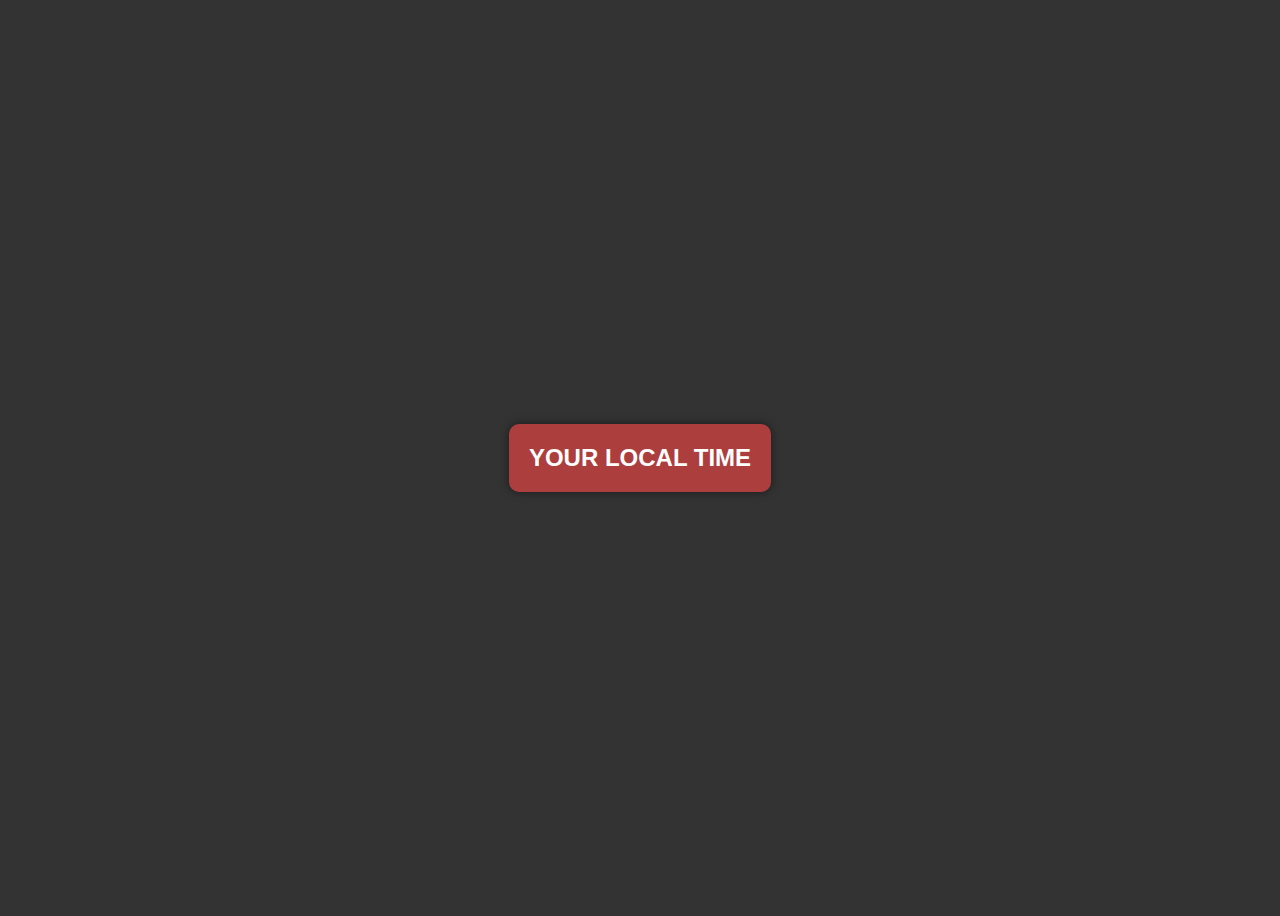
<file: poject3/index.html>
<!DOCTYPE html>
<html lang="en">
  <head>
    <meta charset="UTF-8" />
    <meta name="viewport" content="width=device-width, initial-scale=1.0" />
    <title>Digital clock</title>
    <link rel="stylesheet" href="/poject3/clock.css" />
  </head>
  <body>
    <div class="center">
      <div id="banner">
        <span>Your Local Time</span>
        <div id="clock"></div>
      </div>
    </div>
  </body>
  <script src="/poject3/clock.js"></script>
</html>
</file>
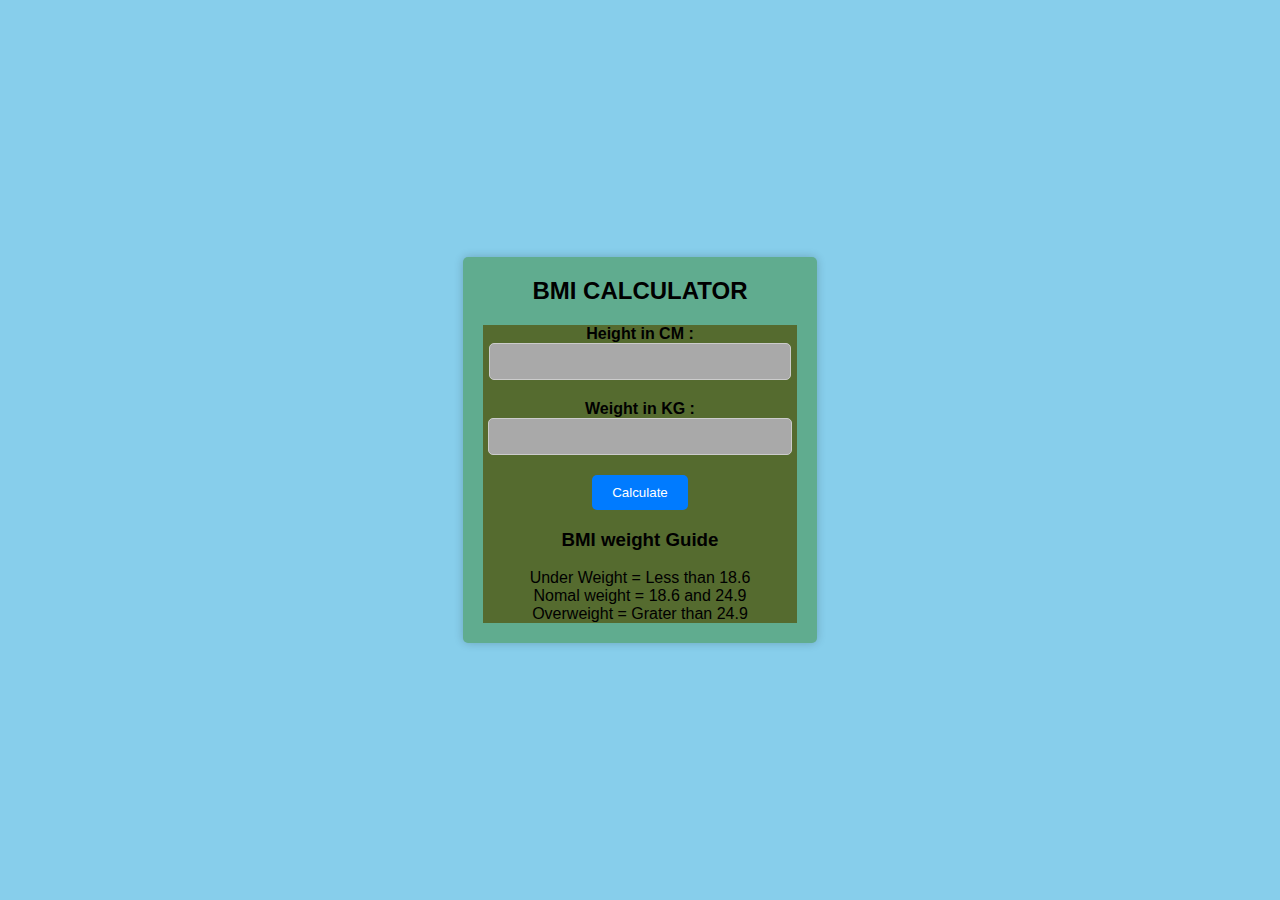
<file: Project2/index.html>
<!DOCTYPE html>
<html lang="en">
  <head>
    <meta charset="UTF-8" />
    <meta name="viewport" content="width=device-width, initial-scale=1.0" />
    <title>BMI CALCULATOR</title>
    <link rel="stylesheet" href="/Project2/BMI.css" />
  </head>
  <body>
    <div class="container">
      <h1>BMI CALCULATOR</h1>
      <form>
        <p><label>Height in CM : </label> <input type="text" id="height" /></p>
        <p><label>Weight in KG : </label> <input type="text" id="weight" /></p>
        <button>Calculate</button>
        <div id="result"></div>
        <div id="weight-guide">
          <h3>BMI weight Guide</h3>
          <p>Under Weight = Less than 18.6</p>
          <p>Nomal weight = 18.6 and 24.9</p>
          <p>Overweight = Grater than 24.9</p>
        </div>
      </form>
    </div>
  </body>
  <script src="/Project2/BMI.js"></script>
</html>
</file>
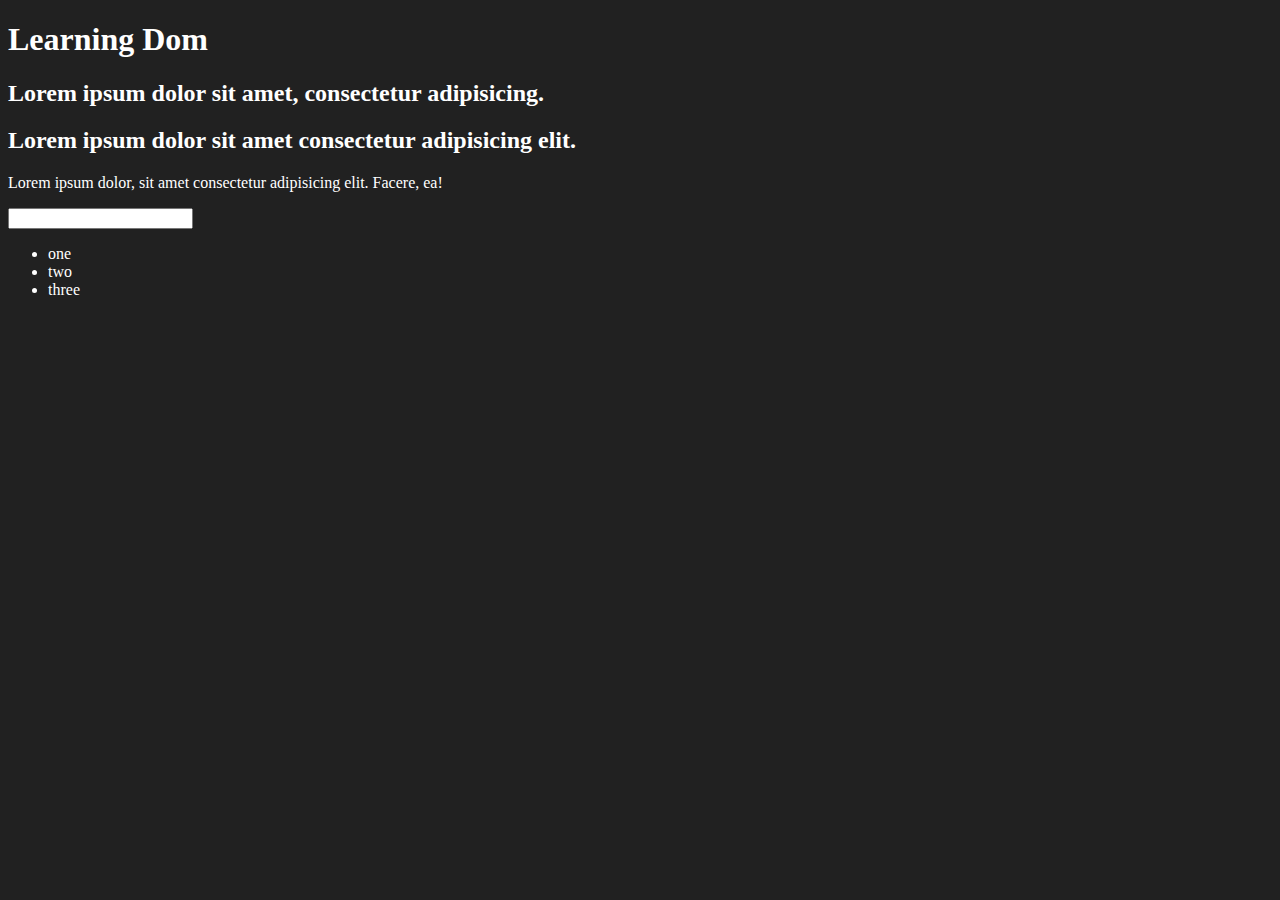
<file: DOM/one.html>
<!DOCTYPE html>
<html lang="en">
  <head>
    <meta charset="UTF-8" />
    <title>DOM</title>
  </head>
  <style>
    .Bg-black {
      background-color: #212121;
      color: #fff;
    } 
  </style>
  <body class="Bg-black">
    <div>
      <h1 id="title" class="heading">
        Learning Dom <span style="display: none"> text testing</span>
      </h1>
      <h2>Lorem ipsum dolor sit amet, consectetur adipisicing.</h2>
      <h2>Lorem ipsum dolor sit amet consectetur adipisicing elit.</h2>
      <p>
        Lorem ipsum dolor, sit amet consectetur adipisicing elit. Facere, ea!
      </p>
      <input type="password" name="" id="" />
      <ul>
        <li class="list">one</li>
        <li class="list">two</li>
        <li class="list">three</li>
      </ul>
    </div>
  </body>
</html>
</file>
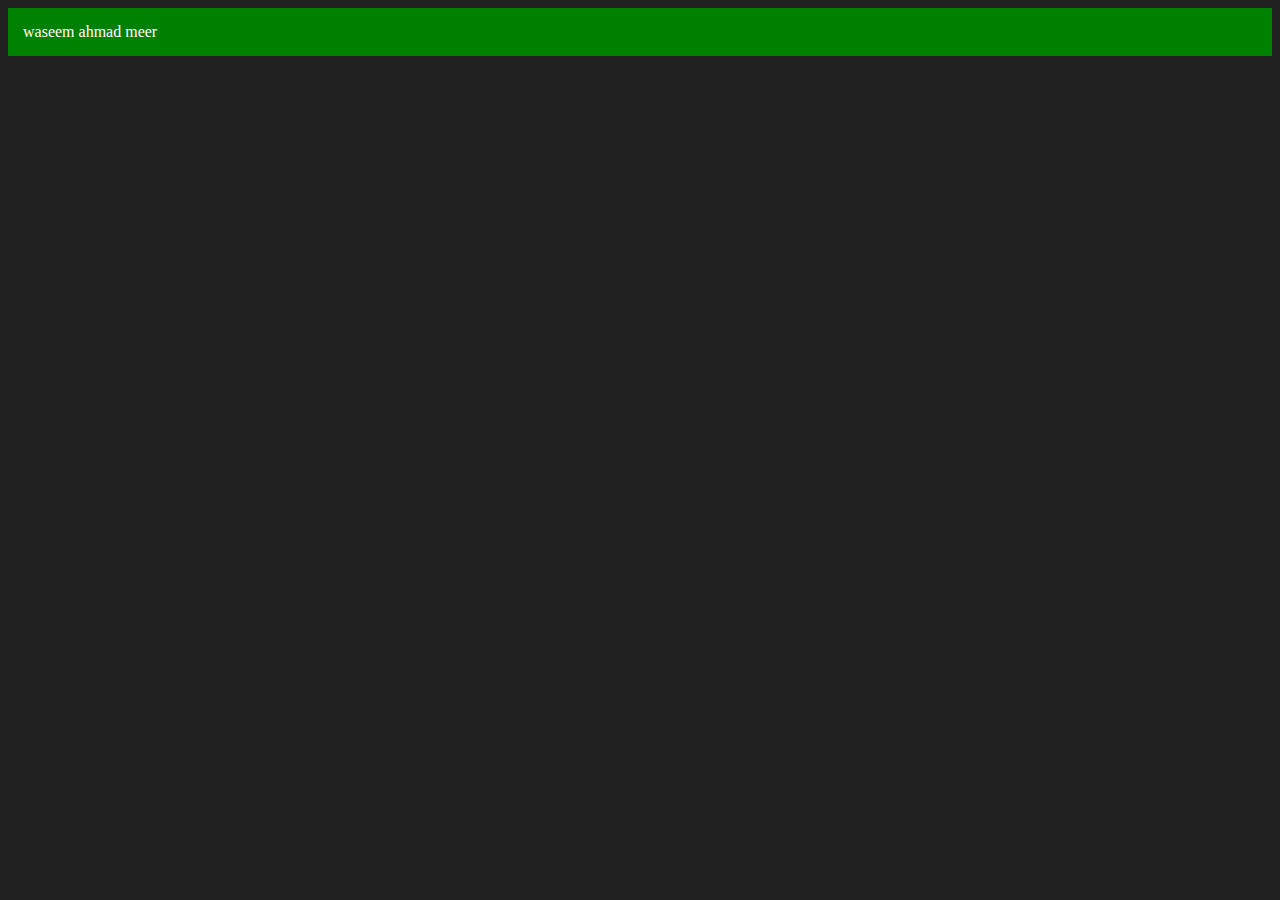
<file: DOM/Three.html>
<!DOCTYPE html>
<html lang="en">
  <head>
    <meta charset="UTF-8" />
    <meta name="viewport" content="width=device-width, initial-scale=1.0" />
    <title>Document</title>
  </head>
  <body style="background-color: #212121; color: #fff"></body>
  <script>
    const div = document.createElement("div")
    console.log(div)
    div.className = "myclass"
    div.id = Math.round(Math.random() * 10 + 1)
    div.setAttribute("title", "generatedtitle")
    div.style.backgroundColor="green"
    div.style.padding="15px"
  //  div.innerText="waseeeeeeeem"
    const textNode= document.createTextNode("waseem ahmad meer")
    div.append(textNode)
    document.body.appendChild(div)

  </script>
</html>
</file>
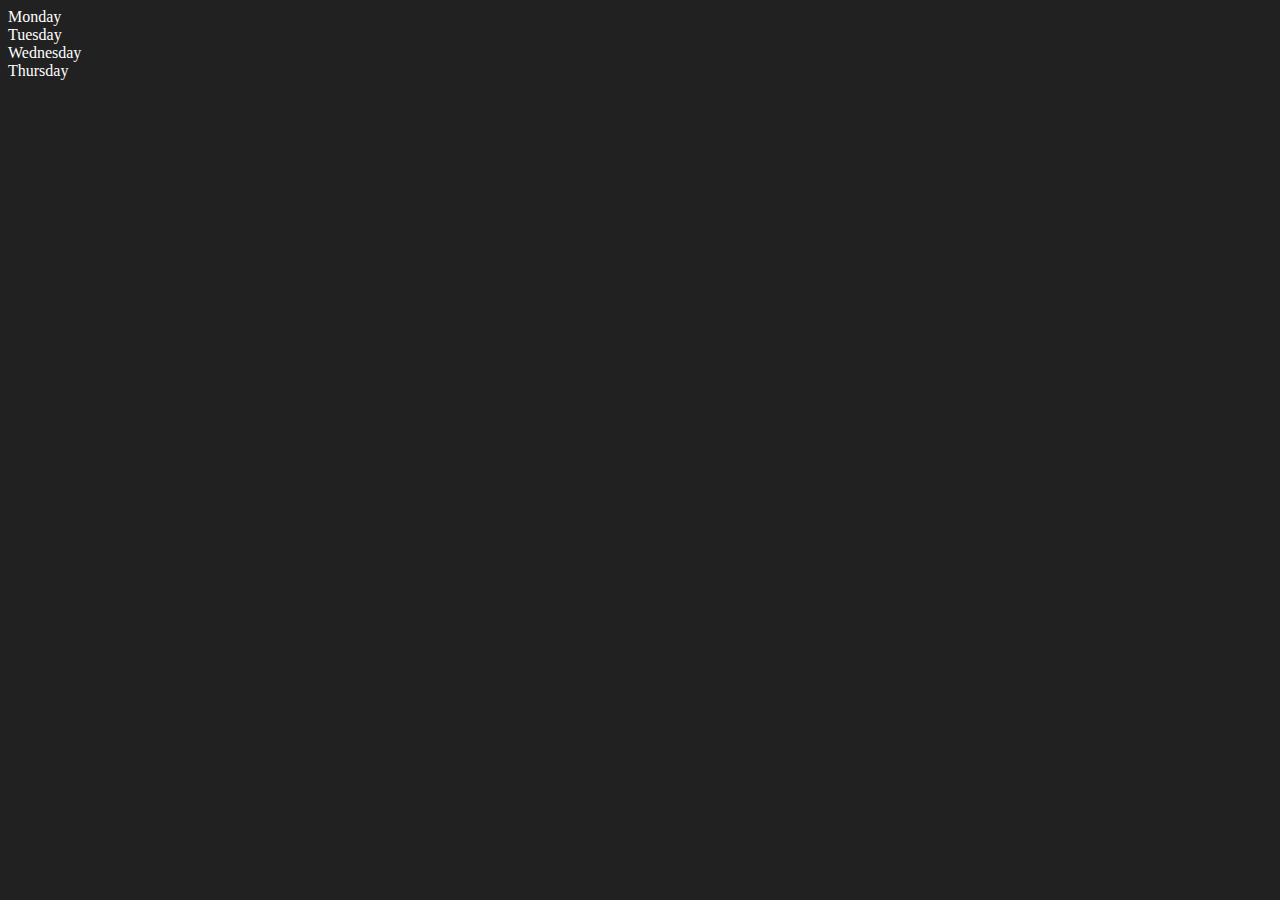
<file: DOM/two.html>
<!DOCTYPE html>
<html lang="en">
  <head>
    <meta charset="UTF-8" />
    <meta name="viewport" content="width=device-width, initial-scale=1.0" />
    <title>DOM Learning</title>
  </head>

  <body style="background-color: #212121; color: #fff">
    <div class="parent">
      <div class="day">Monday</div>
      <div class="day">Tuesday</div>
      <div class="day">Wednesday</div>
      <div class="day">Thursday</div>
    </div>
  </body>
  <script>
    const parent = document.querySelector(".parent");
    console.log(parent.children);
  </script>
</html>
</file>
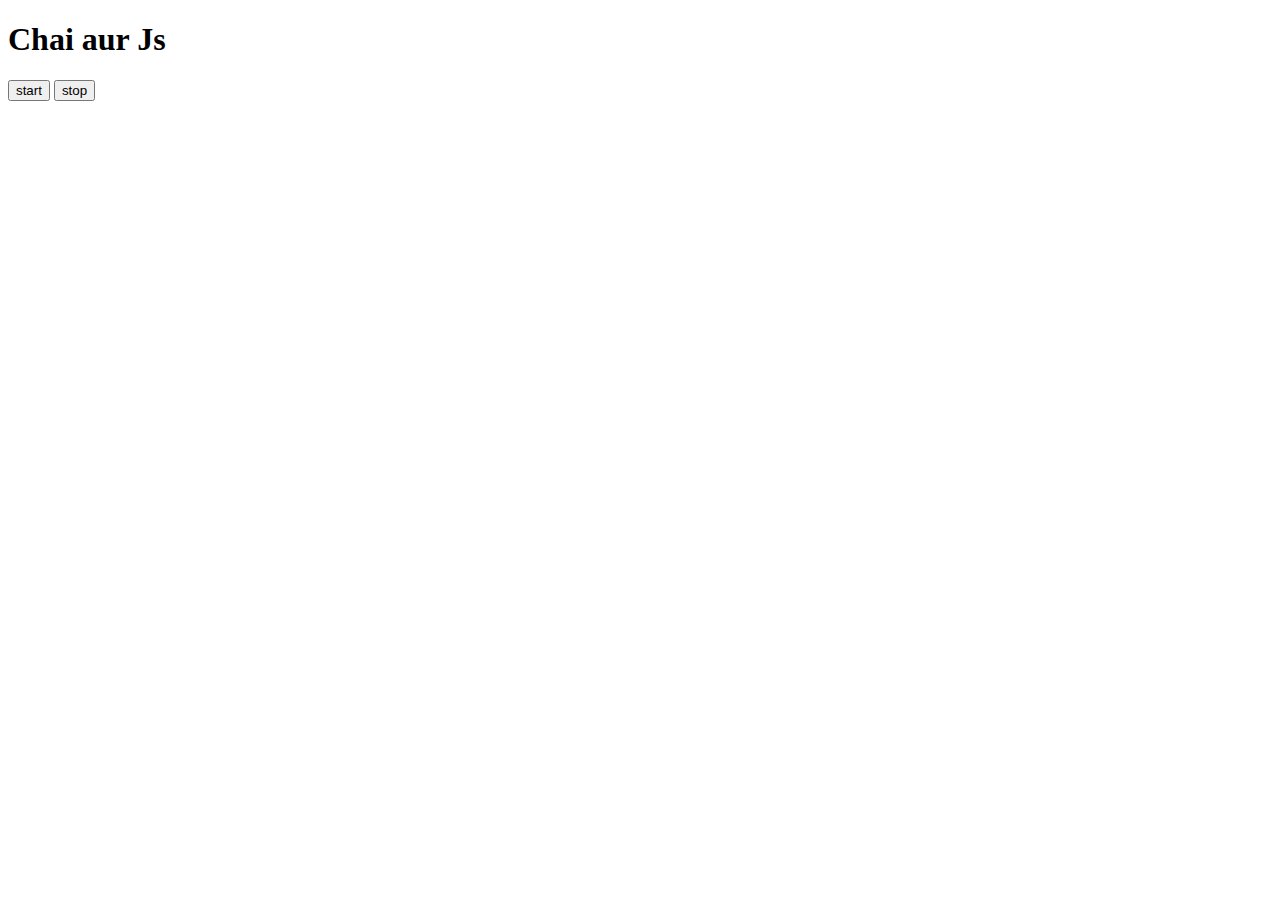
<file: EVENTS/Three.html>
<!DOCTYPE html>
<html lang="en">
  <head>
    <meta charset="UTF-8" />
    <meta name="viewport" content="width=device-width, initial-scale=1.0" />
    <title>Document</title>
  </head>
  <body>
    <h1>Chai aur Js</h1>
    <button id="start">start</button>
    <button id="stop">stop</button>
  </body>
  <script>
    let intervalId; // Declare the intervalId variable in the script scope

    const sayDate = function (str) {
      console.log(str, Date.now());
    };

    document.getElementById("start").addEventListener("click", function () {
      // Start the interval and store its ID in the intervalId variable
      intervalId = setInterval(sayDate, 1000, "hey");
    });

    document.getElementById("stop").addEventListener("click", function () {
      // Stop the interval using the intervalId variable
      clearInterval(intervalId);
    });
  </script>
</html>
</file>
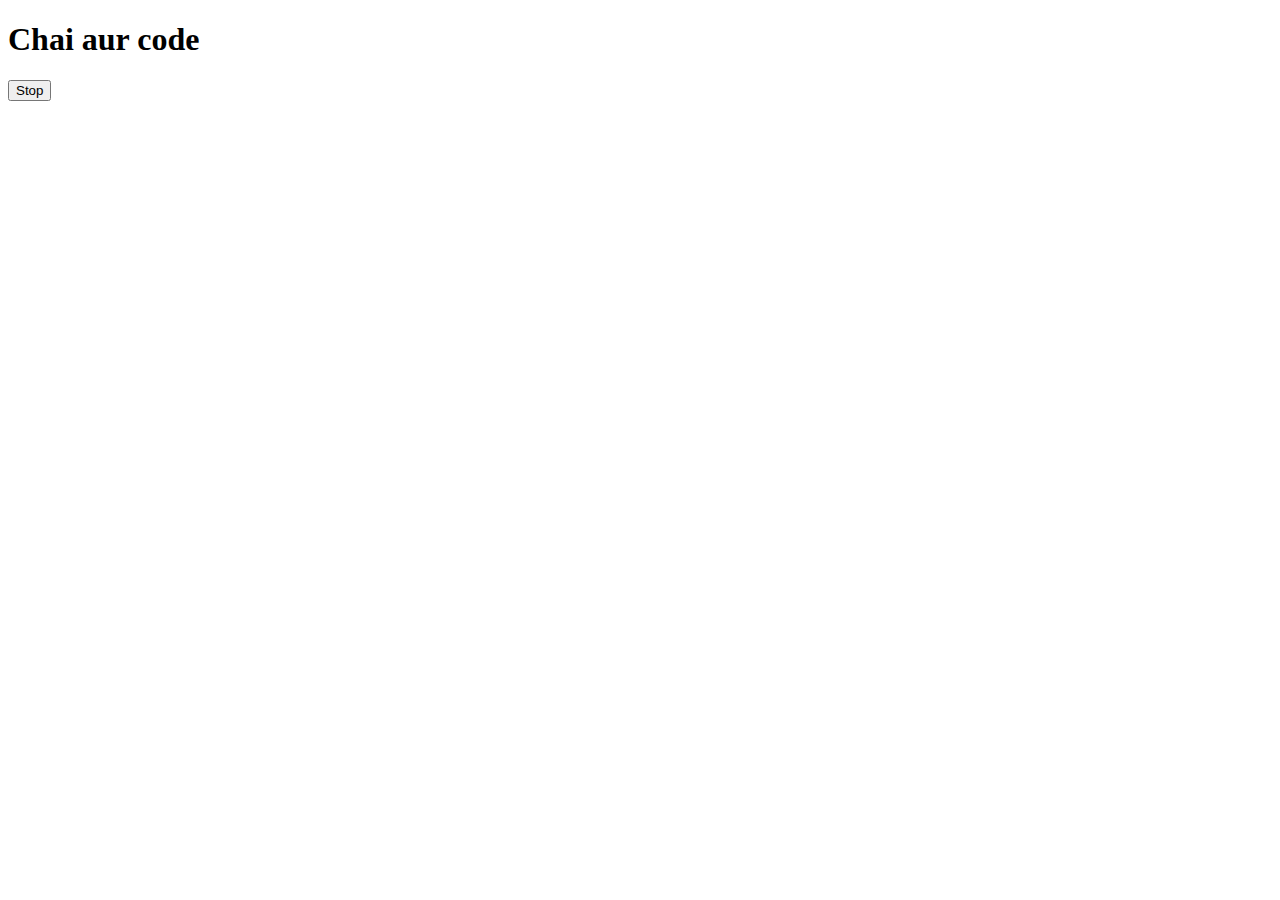
<file: EVENTS/Two.html>
<!DOCTYPE html>
<html lang="en">
<head>
    <meta charset="UTF-8">
    <meta name="viewport" content="width=device-width, initial-scale=1.0">
    <title>Document</title>
</head>
<body>
    <h1>Chai aur code</h1>
    <button id="stop">Stop</button>
</body>
<script>
    const sayHitesh = function(){
        console.log("Hitesh");
    }
    const changeText = function(){
        document.querySelector('h1').innerHTML = "best JS series"
    }

    const changeMe = setTimeout(changeText, 2000)

    document.querySelector('#stop').addEventListener('click', function(){
        clearTimeout(changeMe)
        console.log("STOPPED")
    })
</script>
</html>
</file>
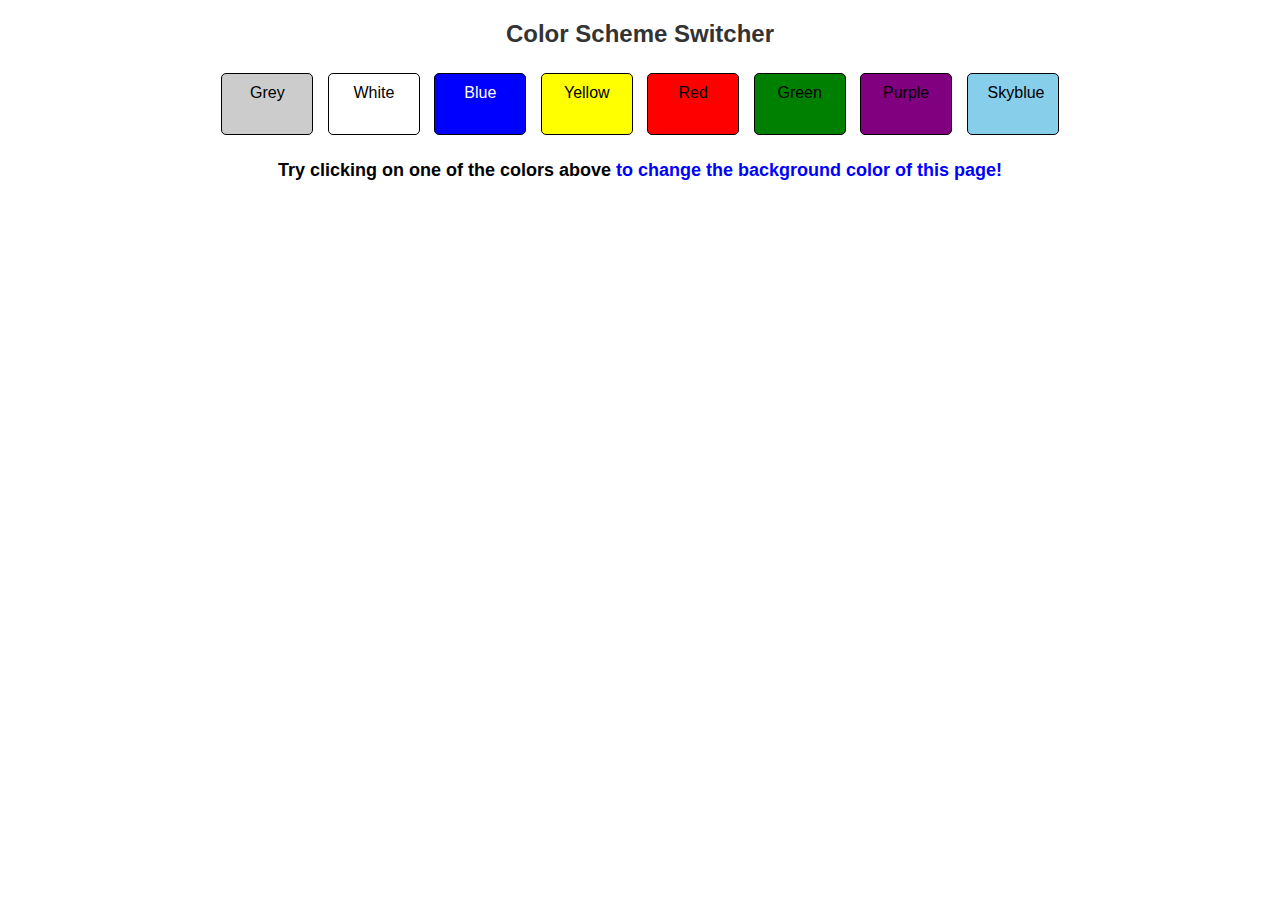
<file: Project1/colorpicker.html>
<!DOCTYPE html>
<html lang="en">
  <head>
    <meta charset="UTF-8" />
    <meta name="viewport" content="width=device-width, initial-scale=1.0" />
    <link rel="stylesheet" href="/ProjectOne/style.css" />

    <title>Color Picker</title>
  </head>
  <body>
    <div class="convas">
      <h1>Color Scheme Switcher</h1>
      <span class="button" id="grey">Grey</span>
      <span class="button" id="White">White</span>
      <span class="button" id="Blue">Blue</span>
      <span class="button" id="Yellow">Yellow</span>
      <span class="button" id="Red">Red</span>
      <span class="button" id="Green">Green</span>
      <span class="button" id="Purple">Purple</span>
      <span class="button" id="Skyblue">Skyblue</span>
      <h2>
        Try clicking on one of the colors above
        <span>to change the background color of this page!</span>
      </h2>
    </div>
    <script src="/ProjectOne/colorPicker.js"></script>
  </body>
</html>
</file>
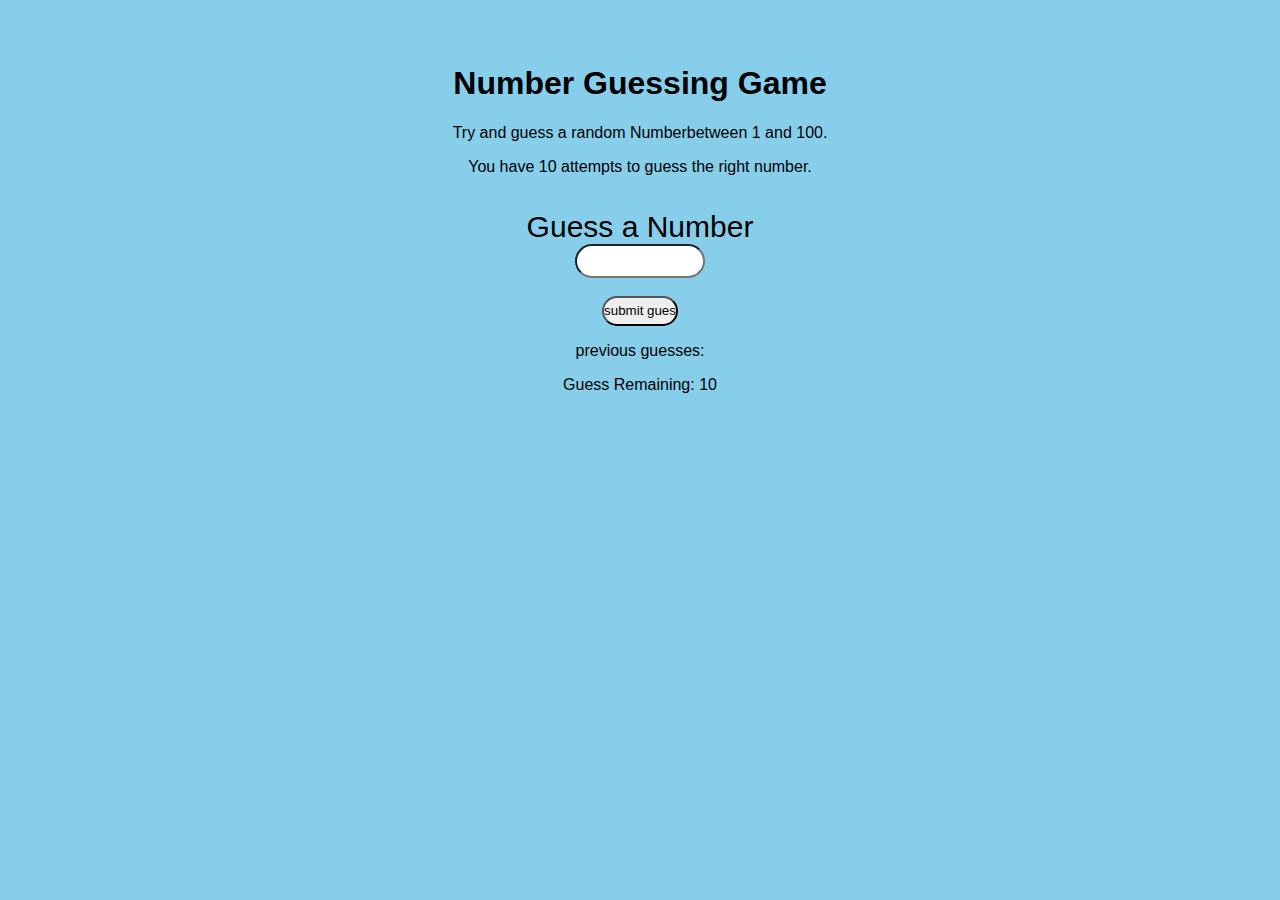
<file: Project4/guesstheno.html>
<!DOCTYPE html>
<html lang="en">
  <head>
    <meta charset="UTF-8" />
    <meta name="viewport" content="width=device-width, initial-scale=1.0" />
    <title>Guess the Number</title><br>
    <br>
    <link rel="stylesheet" href="/Project4/guesstheno.css">
  </head>
  <body>
    <div class="wrapper">
      <h1>Number Guessing Game</h1>
      <p>Try and guess a random Numberbetween 1 and 100.</p>
      <p>You have 10 attempts to guess the right number.</p>
      <br />
      <form class="form">
        <label for="guessfield" id="guess"> Guess a Number</label><br>
        <input type="text" id="guessfield" class="guessfield"><br><br>
        <input type="submit"  id="sbmt" value="submit guess"
        class="guesssubmit">
    </form>
    <div class="result_Paras">
        <p>previous guesses: <span class="gusses"></span></p>
        <p>Guess Remaining: <span class="lastresult"> 10</span></p>
        <p class="lowOrHi"></p>
    </div>
      </div>
    </div>
  </body>
  <script src="/Project4/guesstheno.js"></script>
</html>
</file>
<file: poject3/clock.css>
body {
    font-family: Arial, sans-serif;
    background-color: #333;
    color: #fff;
    text-align: center;
}

.center {
    display: flex;
    justify-content: center;
    align-items: center;
    height: 100vh;
}

#banner {
    background-color: #ad3e3e;
    padding: 20px;
    border-radius: 10px;
    box-shadow: 0 0 10px rgba(0, 0, 0, 0.5);
}

#banner span {
    font-size: 24px;
    font-weight: bold;
    text-transform: uppercase;
}
</file>
<file: Project4/guesstheno.css>
*{
    padding: 0%;
       text-align: center;
     font-family: Impact, Haettenschweiler, 'Arial Narrow Bold', sans-serif;
    
}
body{
    background-color: skyblue;
  
}
#guessfield{
    width: 10%;
    height: 30px;
    border-radius: 30px;
    
    
}
#sbmt{
    width: 6%;
    height: 30px;
    border-radius: 40px;
}
#guess{
    font-size: 30px;
   
}
</file>
<file: Project2/BMI.css>
/* Reset some default browser styles */
body, h1, p, label {
  margin: 0;
  padding: 0;
}

/* Apply a background color and center the content */
body {
  background-color: #f0f0f0;
  font-family: Arial, sans-serif;
  display: flex;
  justify-content: center;
  align-items: center;
  height: 100vh;
  margin: 0;
  background-color: skyblue;
  
}

/* Style the container */
.container {
  background-color: #fff;
  padding: 20px;
  border-radius: 5px;
  box-shadow: 0 0 10px rgba(0, 0, 0, 0.2);
  text-align: center;
  background-color: rgb(96, 172, 143);
}

/* Style the title */
h1 {
  font-size: 24px;
  margin-bottom: 20px;
}

/* Style the form */
form {
  display: flex;
  flex-direction: column;
  align-items: center;
  background-color: darkolivegreen;
}

/* Style the labels and input fields */
label {
  font-weight: bold;
  margin-bottom: 10px;
}

input[type="text"] {
  width: 90%;
  padding: 10px;
  margin-bottom: 20px;
  border: 1px solid #ccc;
  border-radius: 5px;
  background-color: darkgray;
}

/* Style the button */
button {
  background-color: #007bff;
  color: #fff;
  border: none;
  padding: 10px 20px;
  border-radius: 5px;
  cursor: pointer;
}

/* Style the result and weight guide */
.results {
  margin-top: 20px;
  font-weight: bold;
}

.weight-guide {
  margin-top: 20px;
  text-align: left;
}

.weight-guide h3 {
  font-size: 18px;
  margin-bottom: 10px;
}

.weight-guide p {
  margin: 5px 0;
}

/* Media query for responsiveness */
@media screen and (max-width: 768px) {
  .container {
    width: 90%;
  }
}
</file>
<file: ProjectOne/style.css>
/* Reset some default browser styles */
body, h1, h2, p {
    margin: 0;
    padding: 0;
}

/* Set a background color for the body */
body {
    background-color: white; /* Default background color */
    font-family: Arial, sans-serif;
}

/* Style the .convas container */
.convas {
    text-align: center;
    padding: 20px;
}

/* Style the heading */
h1 {
    font-size: 24px;
    color: #333; /* Dark gray color */
    margin-bottom: 20px;
}

/* Style the color buttons */
.button {
    display: inline-block;
    padding: 10px 20px;
    margin: 5px;
    background-color: #ccc; /* Light gray background */
    cursor: pointer;
    border-radius: 5px;
    width: 50px;
    height: 40px;
    text-align: center;
    border: 1px solid black;
    font-family:'Segoe UI', Tahoma, Geneva, Verdana, sans-serif;
   
}

/* Define colors for each button */
.button.grey {
    background-color: grey;
    color: #333;
    padding: 30px;
}

.button.white {
    background-color:white;
    color: #333;
    

}

.button.blue {
    background-color: rgb(0, 0, 224);
    color: white;
  
}

.button.yellow {
    background-color: yellow;
    color: #333;
}

/* Style the secondary heading */
h2 {
    font-size: 18px;
    margin-top: 20px;
}

/* Style the span within the secondary heading */
h2 span {
    font-weight: bold;
    color: blue; /* Change this to the color you prefer */
}
#Yellow{
    background-color: yellow;
    color:black
}
#Grey{
    background-color: grey;
    color: white
}
#Blue{
    background-color: blue;
    color: white;
}
#White{
    background-color: white;
    color: rgb(0, 0, 0)
}
#Green{
    background-color: green;
}
#Purple{
    background-color: purple;
}
#Red{
    background-color: red;
}
#Skyblue{
    background-color: skyblue;
}
</file>
